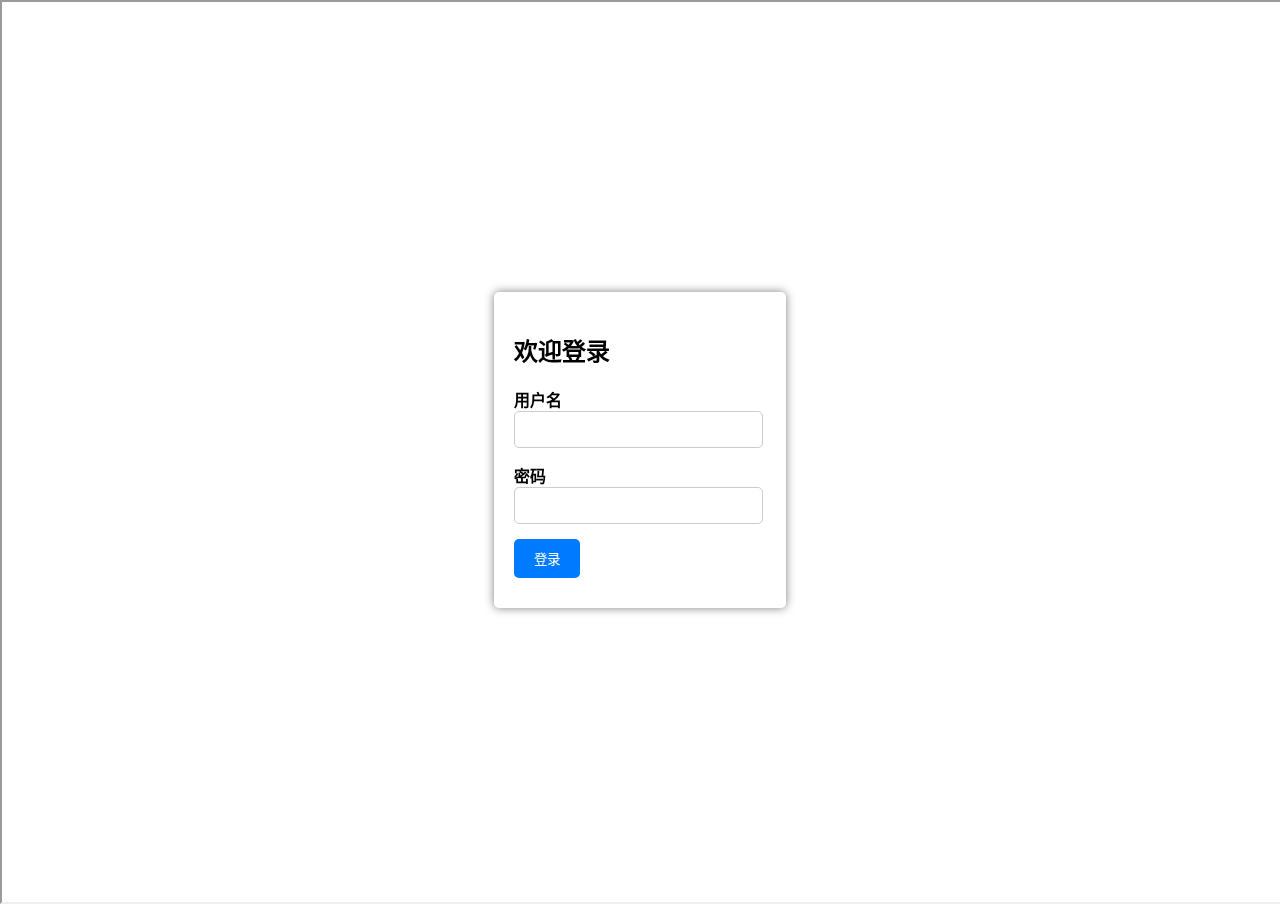
<file: templates/login.html>
<!DOCTYPE html>
<html lang="zh-CN">
<head>
  <meta charset="UTF-8">
  <meta name="viewport" content="width=device-width, initial-scale=1.0">
  <title>核工业设备缺陷智慧检测系统</title>
  <style>
    body {
      font-family: Arial, sans-serif;
      margin: 0;
      padding: 0;
      display: flex;
      justify-content: center;
      align-items: center;
      height: 100vh;
      position: relative;
      width: 100vw;
      height: 100vh;
      margin: 0px;
      padding: 0px;
      z-index: 1;
    }

    #background {
      position: absolute;
      top: 0;
      left: 0;
      padding: 0px;
      margin: 0px;
      width: 100vw;
      height: 100vh;
      z-index: -1;
      pointer-events: none;
    }
    
    .login-container {
      background-color: #fff;
      padding: 20px;
      border-radius: 5px;
      box-shadow: 0 0 10px rgba(0, 0, 0, 0.5);
    }
    
    .form-group {
      margin-bottom: 15px;
    }
    
    label {
      font-weight: bold;
    }
    
    input[type="text"],
    input[type="password"] {
      width: 90%;
      padding: 10px;
      border: 1px solid #ccc;
      border-radius: 5px;
    }
    
    button {
      padding: 10px 20px;
      background-color: #007bff;
      color: #fff;
      border: none;
      border-radius: 5px;
      cursor: pointer;
    }
    
    button:hover {
      background-color: #0056b3;
    }
    
    #message {
      margin-top: 10px;
      color: red;
    }  
  </style>
</head>
<body>
  <iframe id='background' src='https://yy123.ink/blog/upload/preview/20212ggs5s9597/index.html'></iframe>
  <div class="login-container">
    <h2>欢迎登录</h2>
    <form id="login-form">
      <div class="form-group">
        <label for="username">用户名</label>
        <input type="text" id="username" name="username" required>
      </div>
      <div class="form-group">
        <label for="password">密码</label>
        <input type="password" id="password" name="password" required>
      </div>
      <button type="submit">登录</button>
    </form>
    <div id="message"></div>
  </div>

  <script>
    document.getElementById('login-form').addEventListener('submit', function(event) {
      event.preventDefault();
    
      var username = document.getElementById('username').value;
      var password = document.getElementById('password').value;
    
      if (username === 'admin' && password === 'detect') {
        showMessage('登录成功！'); 
      } else {
        showMessage('用户名或密码错误，请重试。');
      }
    });
    
    function showMessage(message) {
      document.getElementById('message').innerText = message;
    }
    
  </script>
</body>
</html>
</file>
